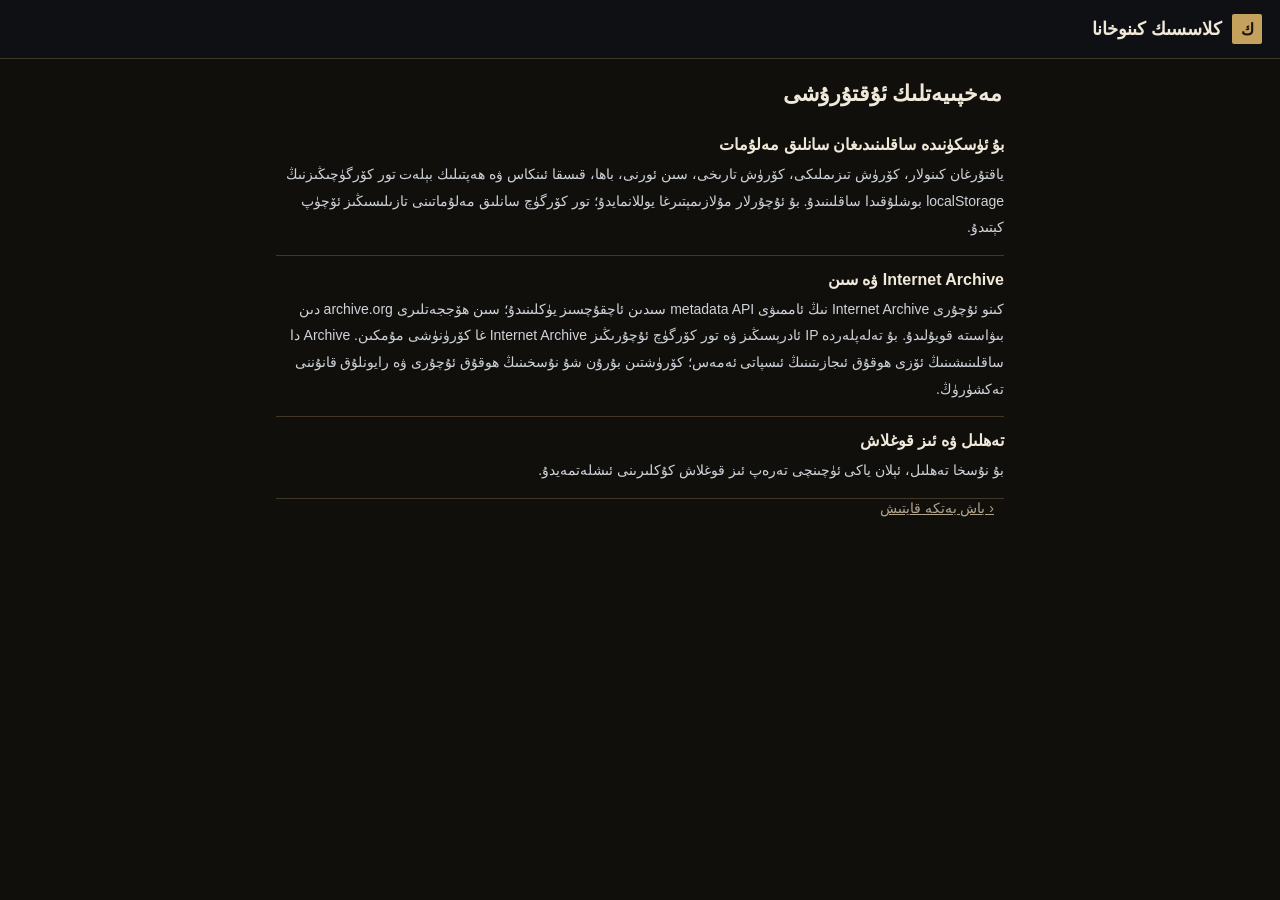
<file: privacy.html>
<!doctype html>
<html lang="ug" dir="rtl">
  <head>
    <meta charset="UTF-8" />
    <meta name="viewport" content="width=device-width, initial-scale=1.0" />
    <meta name="theme-color" content="#100f0c" />
    <title>مەخپىيەتلىك — كىنوخانا</title>
    <link rel="stylesheet" href="styles.css" />
  </head>
  <body>
    <header class="topbar">
      <a class="brand" href="index.html"><span class="brand-mark">ك</span><span>كلاسسىك كىنوخانا</span></a>
    </header>
    <main class="view privacy-page">
      <h1 class="view-title">مەخپىيەتلىك ئۇقتۇرۇشى</h1>
      <section>
        <h2>بۇ ئۈسكۈنىدە ساقلىنىدىغان سانلىق مەلۇمات</h2>
        <p>ياقتۇرغان كىنولار، كۆرۈش تىزىملىكى، كۆرۈش تارىخى، سىن ئورنى، باھا، قىسقا ئىنكاس ۋە ھەپتىلىك بېلەت تور كۆرگۈچىڭىزنىڭ localStorage بوشلۇقىدا ساقلىنىدۇ. بۇ ئۇچۇرلار مۇلازىمېتىرغا يوللانمايدۇ؛ تور كۆرگۈچ سانلىق مەلۇماتىنى تازىلىسىڭىز ئۆچۈپ كېتىدۇ.</p>
      </section>
      <section>
        <h2>Internet Archive ۋە سىن</h2>
        <p>كىنو ئۇچۇرى Internet Archive نىڭ ئاممىۋى metadata API سىدىن ئاچقۇچسىز يۈكلىنىدۇ؛ سىن ھۆججەتلىرى archive.org دىن بىۋاسىتە قويۇلىدۇ. بۇ تەلەپلەردە IP ئادرېسىڭىز ۋە تور كۆرگۈچ ئۇچۇرىڭىز Internet Archive غا كۆرۈنۈشى مۇمكىن. Archive دا ساقلىنىشىنىڭ ئۆزى ھوقۇق ئىجازىتىنىڭ ئىسپاتى ئەمەس؛ كۆرۈشتىن بۇرۇن شۇ نۇسخىنىڭ ھوقۇق ئۇچۇرى ۋە رايونلۇق قانۇننى تەكشۈرۈڭ.</p>
      </section>
      <section>
        <h2>تەھلىل ۋە ئىز قوغلاش</h2>
        <p>بۇ نۇسخا تەھلىل، ئېلان ياكى ئۈچىنچى تەرەپ ئىز قوغلاش كۇكلىرىنى ئىشلەتمەيدۇ.</p>
      </section>
      <a class="back" href="index.html">‹ باش بەتكە قايتىش</a>
    </main>
  </body>
</html>
</file>
<file: styles.css>
:root {
  --bg: #100f0c;
  --card: #1c1914;
  --card-2: #29231a;
  --ink: #f0e8d8;
  --muted: #b2a58d;
  --line: #403728;
  --red: #c5a15e;
  --radius: 4px;
  font-family: 'Noto Naskh Arabic UI', 'Microsoft YaHei', 'Segoe UI', sans-serif;
}

* { box-sizing: border-box; }
[hidden] { display: none !important; }
html, body { margin: 0; background: var(--bg); color: var(--ink); min-height: 100%; }
body { padding-bottom: 76px; -webkit-font-smoothing: antialiased; }
button, input { font: inherit; color: inherit; }
button { cursor: pointer; border: 0; background: transparent; }
img { display: block; max-width: 100%; }

.topbar {
  position: sticky; top: 0; z-index: 20;
  display: flex; align-items: center; justify-content: space-between;
  padding: 14px 18px;
  background: rgba(15,17,21,.92); backdrop-filter: blur(8px);
  border-bottom: 1px solid var(--line);
}
.brand { display: flex; align-items: center; gap: 10px; font-weight: 700; font-size: 18px; }
.brand-mark { width: 30px; height: 30px; display: grid; place-items: center; background: var(--red); color: #17140e; border-radius: 2px; font-size: 16px; }
.search-toggle { font-size: 24px; }

.view { padding: 18px 16px 8px; }
.view:not([hidden]) { animation: curtain-in .38s ease both; }
@keyframes curtain-in { from { opacity: 0; } to { opacity: 1; } }
.view-title, .hero-copy h1, .weekly-copy h2, .greeting h2 { font-family: Georgia, 'Noto Naskh Arabic UI', serif; }
.view-title { margin: 4px 2px 14px; font-size: 22px; }
.hero {
  position: relative;
  min-height: 330px;
  margin: -18px -16px 22px;
  overflow: hidden;
  isolation: isolate;
  background: #2c261c;
  border-bottom: 2px solid #8f713b;
}
.hero::after {
  content: '';
  position: absolute;
  inset: 0;
  z-index: -1;
  background: linear-gradient(0deg, rgba(8,10,12,.96), rgba(8,10,12,.18) 78%), linear-gradient(90deg, rgba(8,10,12,.58), transparent 72%);
}
.hero-art { position: absolute; inset: 0; z-index: -2; width: 100%; height: 100%; object-fit: cover; object-position: center 38%; opacity: .85; }
.hero-copy { position: absolute; right: 22px; bottom: 24px; max-width: min(460px, 82%); }
.hero-kicker { margin: 0 0 8px; color: #e1c486; font-size: 12px; font-weight: 700; }
.hero-copy h1 { margin: 0; font-size: 28px; line-height: 1.35; }
.hero-meta { margin: 7px 0 14px; color: #d4d9df; font-size: 13px; }
.daily-note { margin: -6px 0 13px; color: rgba(255,255,255,.82); font-size: 12px; line-height: 1.6; }
.hero-actions { display: flex; align-items: center; gap: 9px; }
.hero-watch, .hero-save { min-height: 42px; border-radius: 5px; }
.hero-watch { padding: 0 20px; background: #d4b574; color: #17140e; font-weight: 700; }
.hero-save { width: 42px; border: 1px solid rgba(255,255,255,.48); background: rgba(12,14,17,.45); font-size: 21px; }
.hero-save.is-on { color: #ff6b6b; }
.greeting { padding: 6px 2px 14px; }
.greeting-line { margin: 0 0 4px; color: var(--muted); font-size: 13px; }
.greeting h2 { margin: 0; font-size: 22px; line-height: 1.4; }

.search-box {
  display: flex; align-items: center; gap: 8px;
  padding: 0 12px; height: 44px;
  background: var(--card); border: 1px solid var(--line);
  border-radius: 3px; margin-bottom: 18px;
}
.search-icon { color: var(--muted); font-size: 20px; }
.search-box input { flex: 1; min-width: 0; border: 0; outline: 0; background: transparent; font-size: 14px; }
.search-box input::placeholder { color: #6b7280; }

.row { margin-bottom: 24px; }
.row-head { display: flex; align-items: center; justify-content: space-between; margin: 0 2px 10px; }
.row-head h2 { margin: 0; font-size: 16px; }

.hscroll {
  display: flex;
  gap: 12px;
  overflow-x: auto;
  padding-bottom: 6px;
  scrollbar-width: none;
  scroll-snap-type: x mandatory;
}
.hscroll::-webkit-scrollbar { display: none; }

.poster-card {
  flex: 0 0 120px;
  width: 120px;
  border-radius: 3px;
  border: 1px solid #76613b;
  overflow: hidden;
  background: var(--card);
  scroll-snap-align: start;
  transition: transform .25s ease;
  box-shadow: 0 7px 18px rgba(0,0,0,.32), inset 0 0 0 3px rgba(224,194,131,.1);
}
.poster-card:active { transform: scale(.97); }

.pc-img {
  position: relative;
  width: 100%;
  aspect-ratio: 2 / 3;
  overflow: hidden;
  background: #20242d;
}
.pc-img img {
  width: 100%; height: 100%;
  object-fit: cover;
  display: block;
}
.pc-overlay {
  position: absolute;
  inset: 0;
  display: flex;
  flex-direction: column;
  justify-content: flex-end;
  padding: 8px 8px 7px;
  background: linear-gradient(to top, rgba(0,0,0,.72), rgba(0,0,0,0));
}
.pc-score {
  font-size: 11px;
  font-weight: 700;
  color: #ffd166;
  letter-spacing: .02em;
}
.pc-year {
  font-size: 10px;
  color: rgba(255,255,255,.8);
  margin-top: 2px;
}
.pc-title {
  padding: 8px 10px 10px;
  font-size: 12px; line-height: 1.4;
  color: var(--ink);
  display: -webkit-box;
  -webkit-line-clamp: 2;
  -webkit-box-orient: vertical;
  overflow: hidden;
}
.collection-list { display: grid; grid-template-columns: repeat(2, minmax(0, 1fr)); gap: 9px; }
.collection-tile { min-height: 72px; padding: 12px; border: 1px solid var(--line); border-radius: 6px; background: linear-gradient(135deg, #283339, #1a1d24 74%); text-align: right; font-size: 13px; line-height: 1.6; }
.collection-tile:active { border-color: #d6b45d; }

.weekly-feature { position: relative; display: grid; grid-template-columns: minmax(140px, .8fr) 1.2fr; min-height: 230px; margin: 0 0 24px; overflow: hidden; border: 1px solid #79613a; background: #211c14; }
.weekly-feature > img { width: 100%; height: 100%; min-height: 230px; object-fit: cover; filter: sepia(.2) contrast(1.04); }
.weekly-copy { align-self: center; padding: 18px; }
.weekly-copy h2 { margin: 0 0 9px; font-size: 21px; line-height: 1.45; }
.weekly-copy p:not(.hero-kicker) { margin: 0 0 14px; color: #c9bda7; font-size: 13px; line-height: 1.8; }
.weekly-vote { margin: 0 0 24px; padding-bottom: 18px; border-bottom: 1px solid var(--line); }
.vote-options { display: flex; flex-wrap: wrap; gap: 8px; }
.vote-option { padding: 8px 10px; border: 1px solid var(--line); border-radius: 2px; color: var(--muted); font-size: 12px; text-align: right; }
.vote-option.is-selected { border-color: var(--red); color: #e7cf9e; background: rgba(197,161,94,.1); }
.history-note, .section-intro { margin: 0 2px 10px; color: var(--muted); font-size: 13px; line-height: 1.7; }
.collection-grid { display: grid; grid-template-columns: repeat(2, minmax(0, 1fr)); gap: 10px; margin-bottom: 18px; }
.collection-card { display: flex; flex-direction: column; gap: 8px; min-height: 160px; padding: 14px; border: 1px solid var(--line); border-top: 2px solid #8e7140; background: linear-gradient(145deg, #292319, #181611 78%); text-align: right; }
.collection-card strong { color: #e7d5ad; font-family: Georgia, 'Noto Naskh Arabic UI', serif; font-size: 16px; }
.collection-card span { color: var(--muted); font-size: 12px; line-height: 1.75; }
.collection-card small { margin-top: auto; color: #d2b779; font-size: 11px; }
.collection-card.is-active { border-color: var(--red); }

.chips { display: flex; flex-wrap: wrap; gap: 8px; margin-bottom: 16px; }
.chip {
  padding: 7px 14px;
  border: 1px solid var(--line);
  border-radius: 999px;
  color: var(--muted);
  font-size: 13px;
  background: transparent;
}
.chip.is-active { background: var(--red); border-color: var(--red); color: #17140e; }
.filter-bar { display: flex; flex-wrap: wrap; gap: 9px; margin: -2px 0 15px; }
.filter-bar label { display: flex; align-items: center; gap: 7px; color: var(--muted); font-size: 12px; }
.filter-bar select, .source-controls input {
  min-height: 38px;
  border: 1px solid var(--line);
  border-radius: 5px;
  padding: 0 10px;
  background: var(--card);
  color: var(--ink);
  font: inherit;
}

.grid { display: grid; grid-template-columns: repeat(3, 1fr); gap: 10px; }
.grid .poster-card { flex: initial; width: auto; }

.menu { list-style: none; padding: 0; margin: 0; border-top: 1px solid var(--line); }
.menu li {
  display: flex; align-items: center; justify-content: space-between;
  padding: 16px 4px; border-bottom: 1px solid var(--line); font-size: 15px;
}
.menu .chev { color: var(--muted); font-size: 20px; }
.source-settings { margin-top: 28px; padding-top: 18px; border-top: 1px solid var(--line); }
.source-settings h2 { margin: 0 0 6px; font-size: 16px; }
.source-settings > p { max-width: 620px; margin: 0 0 12px; color: var(--muted); font-size: 13px; line-height: 1.7; }
.privacy-note { margin-bottom: 6px !important; }
.privacy-link { color: #d9bd80; font-size: 13px; }
.clear-data { display: block; margin-top: 16px; padding: 8px 11px; border: 1px solid #63393a; border-radius: 5px; color: #ffb6b6; font-size: 12px; }
.privacy-page { max-width: 760px; margin: 0 auto; }
.privacy-page section { padding: 14px 0; border-bottom: 1px solid var(--line); }
.privacy-page h2 { margin: 0 0 7px; font-size: 16px; }
.privacy-page p { margin: 0; color: #cfd3da; font-size: 14px; line-height: 1.9; }
.brand[href] { color: var(--ink); text-decoration: none; }
.source-controls { display: flex; gap: 8px; max-width: 560px; }
.source-controls input { flex: 1; min-width: 0; direction: ltr; text-align: left; }
.source-controls button { min-width: 76px; padding: 0 14px; border-radius: 5px; background: var(--red); color: white; font-weight: 600; }
.source-status { min-height: 20px; margin-top: 9px !important; font-size: 12px !important; }

.empty { padding: 50px 10px; text-align: center; color: var(--muted); font-size: 14px; }
.hint { color: var(--muted); font-size: 13px; margin: 0 2px 10px; }
.back { margin-bottom: 10px; padding: 6px 10px; color: var(--muted); font-size: 14px; }

.tabbar {
  position: fixed; bottom: 0; left: 0; right: 0;
  display: grid; grid-template-columns: repeat(4, 1fr);
  background: rgba(20,23,29,.96);
  backdrop-filter: blur(10px);
  border-top: 1px solid var(--line);
  padding: 8px 0 10px; z-index: 30;
}
.tab { padding: 6px 0; color: var(--muted); font-size: 12px; display: grid; place-items: center; }
.tab.is-active { color: var(--red); }

.detail {
  position: fixed; inset: 0;
  background: rgba(0,0,0,.88);
  z-index: 50;
  display: grid; place-items: end center;
}
.detail[hidden] { display: none; }

.detail-sheet {
  position: relative;
  width: 100%; max-width: 560px; max-height: 92vh;
  overflow-y: auto;
  background: var(--card);
  border-radius: 20px 20px 0 0;
  animation: sheet-up .28s ease-out;
}
@keyframes sheet-up {
  from { transform: translateY(24px); opacity: 0; }
  to { transform: translateY(0); opacity: 1; }
}

.detail-close {
  position: absolute; top: 12px; left: 12px;
  width: 34px; height: 34px; border-radius: 50%;
  background: rgba(0,0,0,.55); color: #fff;
  font-size: 22px; line-height: 1; z-index: 3;
}

.detail-body { padding: 16px 18px 22px; }
.detail-body h2 { margin: 0 0 6px; font-size: 19px; }
.detail-meta { margin: 0 0 10px; color: var(--muted); font-size: 12px; }
.detail-alt-title { margin: -4px 0 10px; color: #d6b45d; font-size: 13px; direction: ltr; text-align: right; }
.detail-desc { margin: 0 0 18px; color: #cfd3da; font-size: 14px; line-height: 1.8; }
.recommendation { margin: -6px 0 18px; padding: 12px 14px; border-right: 2px solid var(--red); background: #282218; color: #e2d4b5; font-size: 13px; line-height: 1.85; }
.rights-note { margin: 0 0 14px; color: #c9aa6a; font-size: 11px; line-height: 1.7; }
.player-wrap { margin: 0 0 18px; padding: 8px; border: 1px solid #55452c; background: #090807; }
.player-wrap video { display: block; width: 100%; max-height: 62vh; aspect-ratio: 16 / 9; background: #000; }
.player-controls { display: flex; align-items: center; gap: 10px; padding: 9px 2px 2px; }
.player-controls label, .rating-input { display: flex; align-items: center; gap: 8px; color: var(--muted); font-size: 12px; }
.player-controls select, .rating-input select { min-height: 34px; padding: 0 8px; border: 1px solid var(--line); border-radius: 2px; background: var(--card-2); color: var(--ink); }
.player-controls button { min-height: 34px; padding: 0 10px; border: 1px solid var(--line); border-radius: 2px; color: var(--ink); font-size: 12px; }
.player-controls button:disabled { color: var(--muted); cursor: default; }
.player-status { margin: 6px 2px 2px; color: var(--muted); font-size: 11px; }
.detail-related h3, .community-section h3 { margin: 0 0 10px; font-size: 14px; }
.community-section { margin: 0 0 18px; padding-top: 14px; border-top: 1px solid var(--line); }
.community-section textarea { display: block; width: 100%; min-height: 84px; margin: 10px 0; padding: 10px; resize: vertical; border: 1px solid var(--line); border-radius: 2px; background: var(--bg); color: var(--ink); font: inherit; font-size: 13px; }
.community-section > .btn { min-height: 38px; padding: 0 14px; border-radius: 2px; }
.review-list p { margin: 10px 0 0; padding: 9px 10px; border-right: 2px solid #76613b; background: #201c15; color: #d5c8ad; font-size: 12px; line-height: 1.7; }
.site-footer { padding: 20px 18px 30px; border-top: 1px solid var(--line); color: var(--muted); font-size: 11px; line-height: 1.7; text-align: center; }
.site-footer p { max-width: 720px; margin: 0 auto 6px; }
.site-footer a { color: #d9bd80; }
.detail-loading { display: flex; align-items: center; gap: 10px; margin: 0 0 14px; color: #d6b45d; font-size: 13px; }
.detail-loading button { padding: 5px 9px; border: 1px solid var(--line); border-radius: 4px; color: var(--ink); }
.detail-info { display: grid; gap: 8px; margin: 0 0 18px; }
.detail-info p { display: grid; grid-template-columns: 76px 1fr; gap: 10px; margin: 0; font-size: 12px; line-height: 1.7; }
.detail-info span { color: var(--muted); }
.detail-info strong { font-weight: 500; }
.trailer-section, .platform-section { margin: 0 0 18px; }
.trailer-section h3, .platform-section h3 { margin: 0 0 8px; font-size: 14px; }
.trailer-section iframe { display: block; width: 100%; aspect-ratio: 16 / 9; border: 0; background: #000; }
.platform-list { display: flex; flex-wrap: wrap; gap: 8px; }
.platform-status { margin: 0 0 9px; color: var(--muted); font-size: 12px; line-height: 1.6; }
.platform-list span { padding: 7px 11px; border: 1px solid var(--line); border-radius: 5px; color: var(--ink); font-size: 12px; }
.platform-list span:first-child { border-color: #d6b45d; color: #f0cc6d; }
.detail-actions { display: flex; gap: 10px; }
.btn {
  flex: 1; height: 46px; border-radius: 12px;
  font-size: 14px; font-weight: 600;
  transition: transform .15s ease, background .2s;
}
.btn:active { transform: scale(.98); }
.btn-primary { background: var(--red); color: #fff; }
.btn-ghost { background: var(--card-2); color: var(--ink); }
.btn.is-on { color: var(--red); }

@media (min-width: 640px) {
  .hero { min-height: 390px; border-radius: 8px; margin: -4px 0 24px; }
  .hero-copy { right: 32px; bottom: 30px; }
  .grid { grid-template-columns: repeat(4, 1fr); }
  .detail { place-items: center; }
  .detail-sheet { border-radius: 20px; max-height: 86vh; }
  .weekly-feature { min-height: 300px; }
  .weekly-feature > img { min-height: 300px; max-height: 360px; }
}

@media (max-width: 380px) {
  .hero { min-height: 290px; }
  .hero-copy h1 { font-size: 24px; }
  .filter-bar label { width: 100%; justify-content: space-between; }
  .filter-bar select { min-width: 58%; }
  .collection-list { grid-template-columns: 1fr; }
  .collection-grid { grid-template-columns: 1fr; }
  .weekly-feature { grid-template-columns: 1fr; }
  .weekly-feature > img { height: 190px; min-height: 190px; max-height: 190px; }
  .weekly-copy { padding: 14px; }
  .detail-actions { flex-wrap: wrap; }
  .detail-actions .btn { min-width: calc(50% - 5px); }
}
</file>
